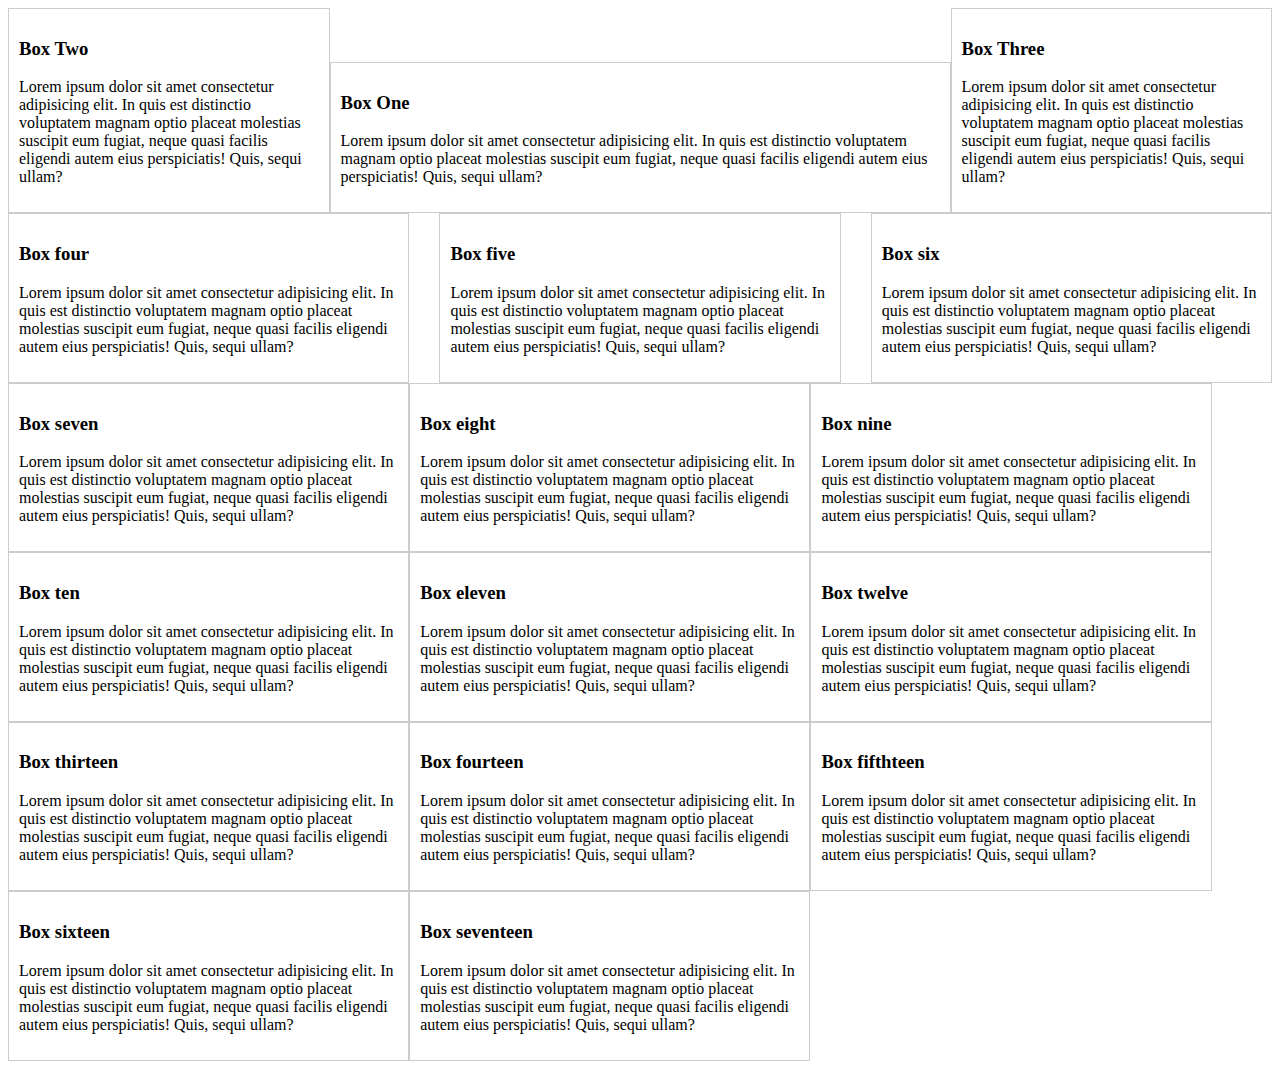
<file: Flexbox/index.html>
<!DOCTYPE html>
<html lang="en">
<head>
    <meta charset="UTF-8">
    <meta name="viewport" content="width=device-width, initial-scale=1.0">
    <title>Document</title>
    <style>
        .container-1{
            display: flex;
            /* flex row and column */
            flex-direction: row;
            /* vertical */
            align-items: center;
            /* top */
            align-items: flex-start;
            /* bottom */
            align-items: flex-end;
        }
        
        .container-2{
            display: flex;
            justify-content: space-between;
        }
        
        .container-3{
            display: flex;
            flex-direction: row;
            flex-wrap: wrap;
        }

        .container-1 div, .container-2 div, .container-3 div{
            border: 1px solid #ccc;
            padding: 10px;
        }

        .h1 {
            text-align: center;
        }

        .box-1{
            flex: 2;
            order: 2;   
        }

        .box-2{
            flex: 1;   
            order: 1;
        }

        .box-3{
            flex: 1;   
            order: 3;
        }

        .container-2-box{
            flex-basis: 30%;
        }

    </style>
</head>
<body>
    <div class="container-1">
        <div class="box-1">
            <h3>Box One</h3>
            <p>Lorem ipsum dolor sit amet consectetur adipisicing elit. In quis est distinctio voluptatem magnam optio placeat molestias suscipit eum fugiat, neque quasi facilis eligendi autem eius perspiciatis! Quis, sequi ullam?</p>
        </div>
        <div class="box-2">
            <h3>Box Two</h3>
            <p>Lorem ipsum dolor sit amet consectetur adipisicing elit. In quis est distinctio voluptatem magnam optio placeat molestias suscipit eum fugiat, neque quasi facilis eligendi autem eius perspiciatis! Quis, sequi ullam?</p>
        </div>
        <div class="box-3">
            <h3>Box Three</h3>
            <p>Lorem ipsum dolor sit amet consectetur adipisicing elit. In quis est distinctio voluptatem magnam optio placeat molestias suscipit eum fugiat, neque quasi facilis eligendi autem eius perspiciatis! Quis, sequi ullam?</p>
        </div>
    </div>
    
    <div class="container-2">
        <div class="container-2-box">
            <h3>Box four</h3>
            <p>Lorem ipsum dolor sit amet consectetur adipisicing elit. In quis est distinctio voluptatem magnam optio placeat molestias suscipit eum fugiat, neque quasi facilis eligendi autem eius perspiciatis! Quis, sequi ullam?</p>
        </div>
        <div class="container-2-box">
            <h3>Box five</h3>
            <p>Lorem ipsum dolor sit amet consectetur adipisicing elit. In quis est distinctio voluptatem magnam optio placeat molestias suscipit eum fugiat, neque quasi facilis eligendi autem eius perspiciatis! Quis, sequi ullam?</p>
        </div>
        <div class="container-2-box">
            <h3>Box six</h3>
            <p>Lorem ipsum dolor sit amet consectetur adipisicing elit. In quis est distinctio voluptatem magnam optio placeat molestias suscipit eum fugiat, neque quasi facilis eligendi autem eius perspiciatis! Quis, sequi ullam?</p>
        </div>
    </div>
    <div class="container-3">
        <div class="container-2-box">
            <h3>Box seven</h3>
            <p>Lorem ipsum dolor sit amet consectetur adipisicing elit. In quis est distinctio voluptatem magnam optio placeat molestias suscipit eum fugiat, neque quasi facilis eligendi autem eius perspiciatis! Quis, sequi ullam?</p>
        </div>
        <div class="container-2-box">
            <h3>Box eight</h3>
            <p>Lorem ipsum dolor sit amet consectetur adipisicing elit. In quis est distinctio voluptatem magnam optio placeat molestias suscipit eum fugiat, neque quasi facilis eligendi autem eius perspiciatis! Quis, sequi ullam?</p>
        </div>
        <div class="container-2-box">
            <h3>Box nine</h3>
            <p>Lorem ipsum dolor sit amet consectetur adipisicing elit. In quis est distinctio voluptatem magnam optio placeat molestias suscipit eum fugiat, neque quasi facilis eligendi autem eius perspiciatis! Quis, sequi ullam?</p>
        </div>
        <div class="container-2-box">
            <h3>Box ten</h3>
            <p>Lorem ipsum dolor sit amet consectetur adipisicing elit. In quis est distinctio voluptatem magnam optio placeat molestias suscipit eum fugiat, neque quasi facilis eligendi autem eius perspiciatis! Quis, sequi ullam?</p>
        </div>
        <div class="container-2-box">
            <h3>Box eleven</h3>
            <p>Lorem ipsum dolor sit amet consectetur adipisicing elit. In quis est distinctio voluptatem magnam optio placeat molestias suscipit eum fugiat, neque quasi facilis eligendi autem eius perspiciatis! Quis, sequi ullam?</p>
        </div>
        <div class="container-2-box">
            <h3>Box twelve</h3>
            <p>Lorem ipsum dolor sit amet consectetur adipisicing elit. In quis est distinctio voluptatem magnam optio placeat molestias suscipit eum fugiat, neque quasi facilis eligendi autem eius perspiciatis! Quis, sequi ullam?</p>
        </div>
        <div class="container-2-box">
            <h3>Box thirteen</h3>
            <p>Lorem ipsum dolor sit amet consectetur adipisicing elit. In quis est distinctio voluptatem magnam optio placeat molestias suscipit eum fugiat, neque quasi facilis eligendi autem eius perspiciatis! Quis, sequi ullam?</p>
        </div>
        <div class="container-2-box">
            <h3>Box fourteen</h3>
            <p>Lorem ipsum dolor sit amet consectetur adipisicing elit. In quis est distinctio voluptatem magnam optio placeat molestias suscipit eum fugiat, neque quasi facilis eligendi autem eius perspiciatis! Quis, sequi ullam?</p>
        </div>
        <div class="container-2-box">
            <h3>Box fifthteen</h3>
            <p>Lorem ipsum dolor sit amet consectetur adipisicing elit. In quis est distinctio voluptatem magnam optio placeat molestias suscipit eum fugiat, neque quasi facilis eligendi autem eius perspiciatis! Quis, sequi ullam?</p>
        </div>
        <div class="container-2-box">
            <h3>Box sixteen</h3>
            <p>Lorem ipsum dolor sit amet consectetur adipisicing elit. In quis est distinctio voluptatem magnam optio placeat molestias suscipit eum fugiat, neque quasi facilis eligendi autem eius perspiciatis! Quis, sequi ullam?</p>
        </div>
        <div class="container-2-box">
            <h3>Box seventeen</h3>
            <p>Lorem ipsum dolor sit amet consectetur adipisicing elit. In quis est distinctio voluptatem magnam optio placeat molestias suscipit eum fugiat, neque quasi facilis eligendi autem eius perspiciatis! Quis, sequi ullam?</p>
        </div>
    </div>
</body>
</html>
</file>
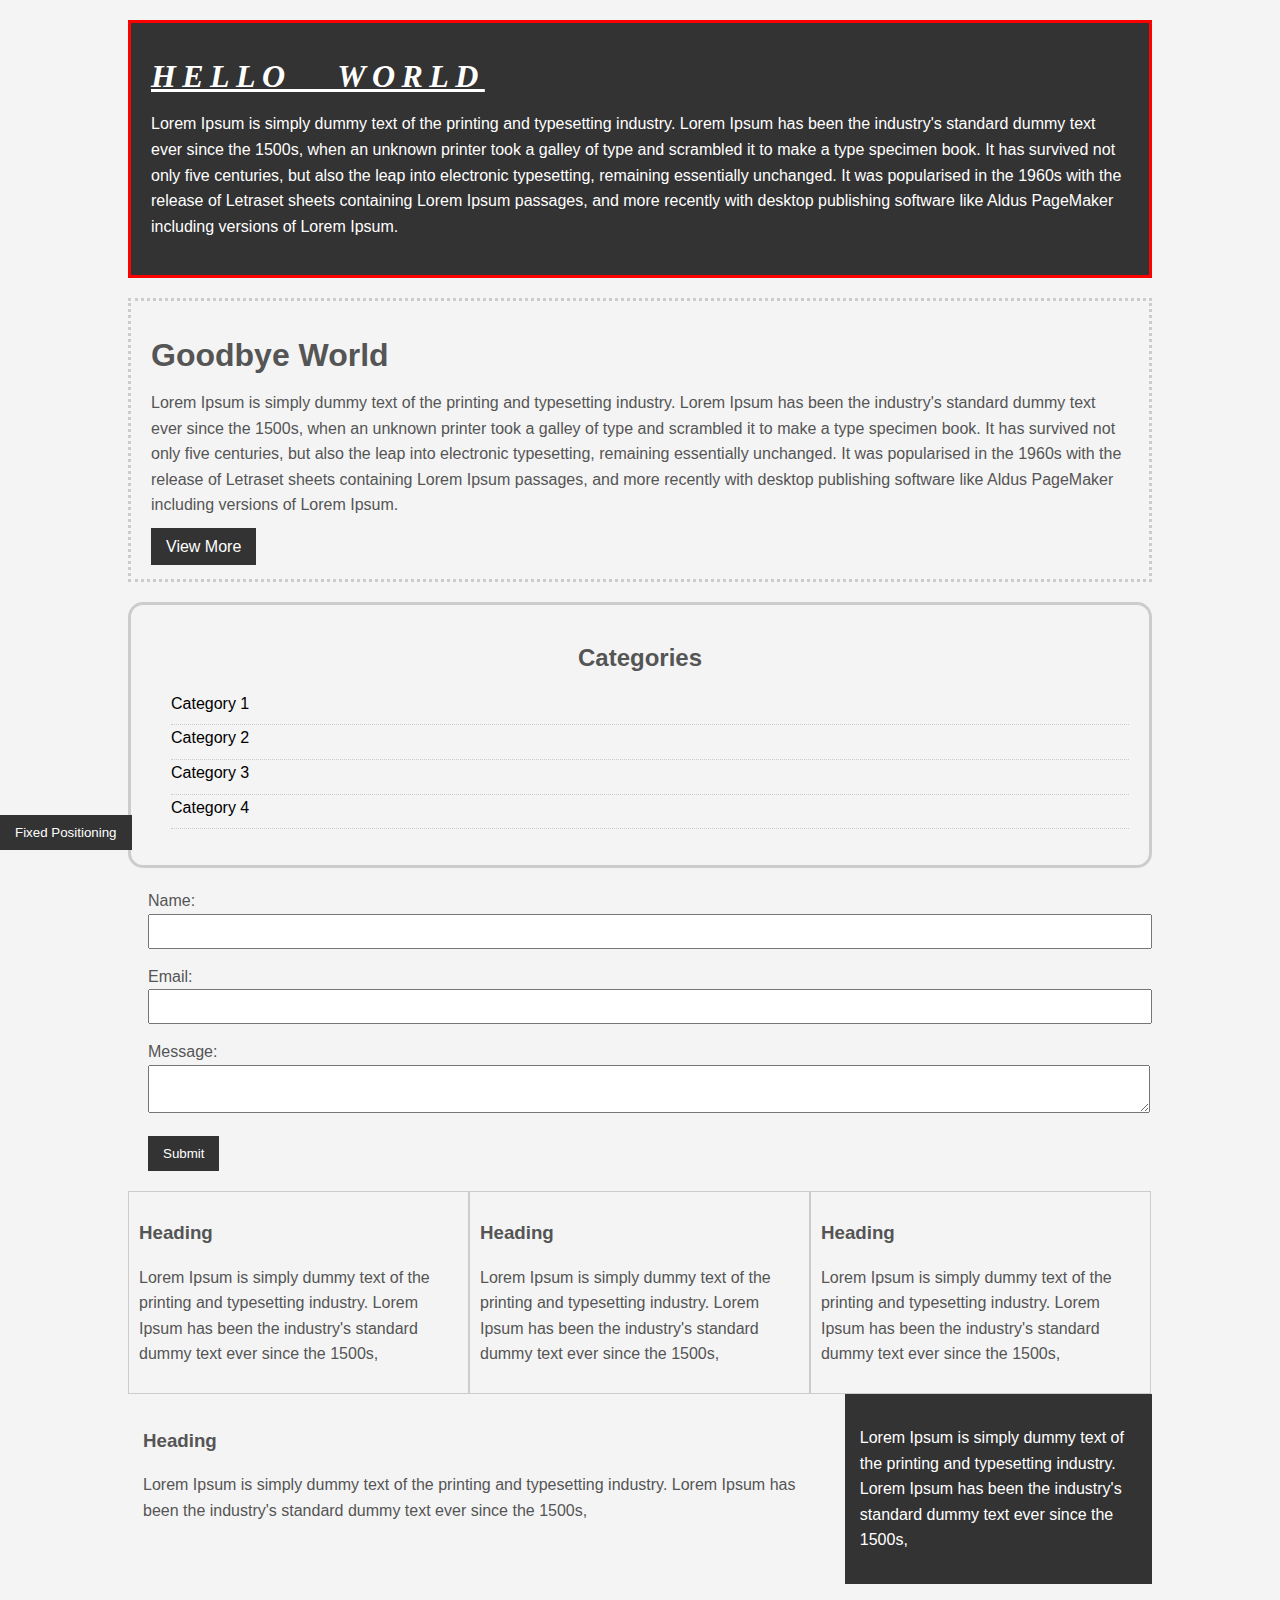
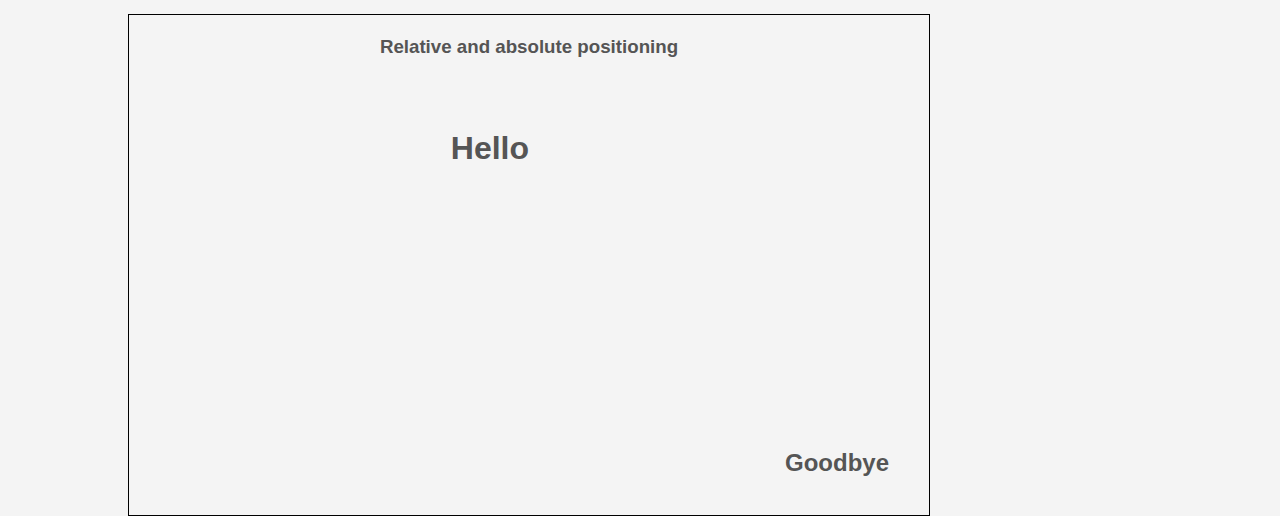
<file: Traversy CSS/index.html>
<!DOCTYPE html>
<html lang="en">
<head>
    <meta charset="UTF-8">
    <meta name="viewport" content="width=device-width, initial-scale=1.0">
    <link rel="stylesheet" href="style.css">
    <title>Document</title>
</head>
<body>
    <div class="container">
        <div class="box-1">
            <h1>Hello World</h1>
            <p>Lorem Ipsum is simply dummy text of the printing and typesetting industry. 
                Lorem Ipsum has been the industry's standard dummy text ever since the 1500s, 
                when an unknown printer took a galley of type and scrambled it to make a type specimen book. 
                It has survived not only five centuries, but also the leap into electronic typesetting, remaining 
                essentially unchanged. It was popularised in the 1960s with the release of Letraset sheets containing 
                Lorem Ipsum passages, and more recently with desktop publishing software like Aldus PageMaker including versions 
                of Lorem Ipsum.</p>
        </div>
        <div class="box-2">
            <h1>Goodbye World</h1>
            <p>Lorem Ipsum is simply dummy text of the printing and typesetting industry. 
                Lorem Ipsum has been the industry's standard dummy text ever since the 1500s, 
                when an unknown printer took a galley of type and scrambled it to make a type specimen book. 
                It has survived not only five centuries, but also the leap into electronic typesetting, remaining 
                essentially unchanged. It was popularised in the 1960s with the release of Letraset sheets containing 
                Lorem Ipsum passages, and more recently with desktop publishing software like Aldus PageMaker including versions 
                of Lorem Ipsum.</p>

            <a href="" class="button">View More</a>
        </div>

        <div class="categories">
            <h2>Categories</h2>
            <ul>
                <li><a href="#">Category 1</a></li>
                <li><a href="#">Category 2</a></li>
                <li><a href="#">Category 3</a></li>
                <li><a href="#">Category 4</a></li>
            </ul>
        </div>

        <form class="my-form" action="">
            <div class="form-group">
              <label for="">Name: </label>
              <input type="text" class="form-control">
            </div>
            <div class="form-group">
              <label for="">Email: </label>
              <input type="text" class="form-control">
            </div>
            <div class="form-group">
              <label for="">Message: </label>
              <textarea name="" id=""></textarea>
            </div>
            <input type="submit" class="button" value="Submit">
        </form>

        <div class="block">
            <h3>Heading</h3>
            <p>Lorem Ipsum is simply dummy text of the printing and typesetting industry. 
                Lorem Ipsum has been the industry's standard dummy text ever since the 1500s, 
            </p>
        </div>
        <div class="block">
            <h3>Heading</h3>
            <p>Lorem Ipsum is simply dummy text of the printing and typesetting industry. 
                Lorem Ipsum has been the industry's standard dummy text ever since the 1500s, 
            </p>
        </div>
        <div class="block">
            <h3>Heading</h3>
            <p>Lorem Ipsum is simply dummy text of the printing and typesetting industry. 
                Lorem Ipsum has been the industry's standard dummy text ever since the 1500s, 
            </p>
        </div>

        <div class="clr"></div>

        <div id="main-block">
            <h3>Heading</h3>
            <p>Lorem Ipsum is simply dummy text of the printing and typesetting industry. 
                Lorem Ipsum has been the industry's standard dummy text ever since the 1500s, 
            </p>
        </div>
        <div id="sidebar">
            <p>Lorem Ipsum is simply dummy text of the printing and typesetting industry. 
                Lorem Ipsum has been the industry's standard dummy text ever since the 1500s, 
            </p>
        </div>

        <div class="clr"></div>

        <div class="p-box">
            <h3>Relative and absolute positioning</h3>
            <h1>Hello</h1>
            <h2>Goodbye</h2>
        </div>
    </div>

    <button class="button fix-nav">Fixed Positioning</button>
</body> 
</html>
</file>
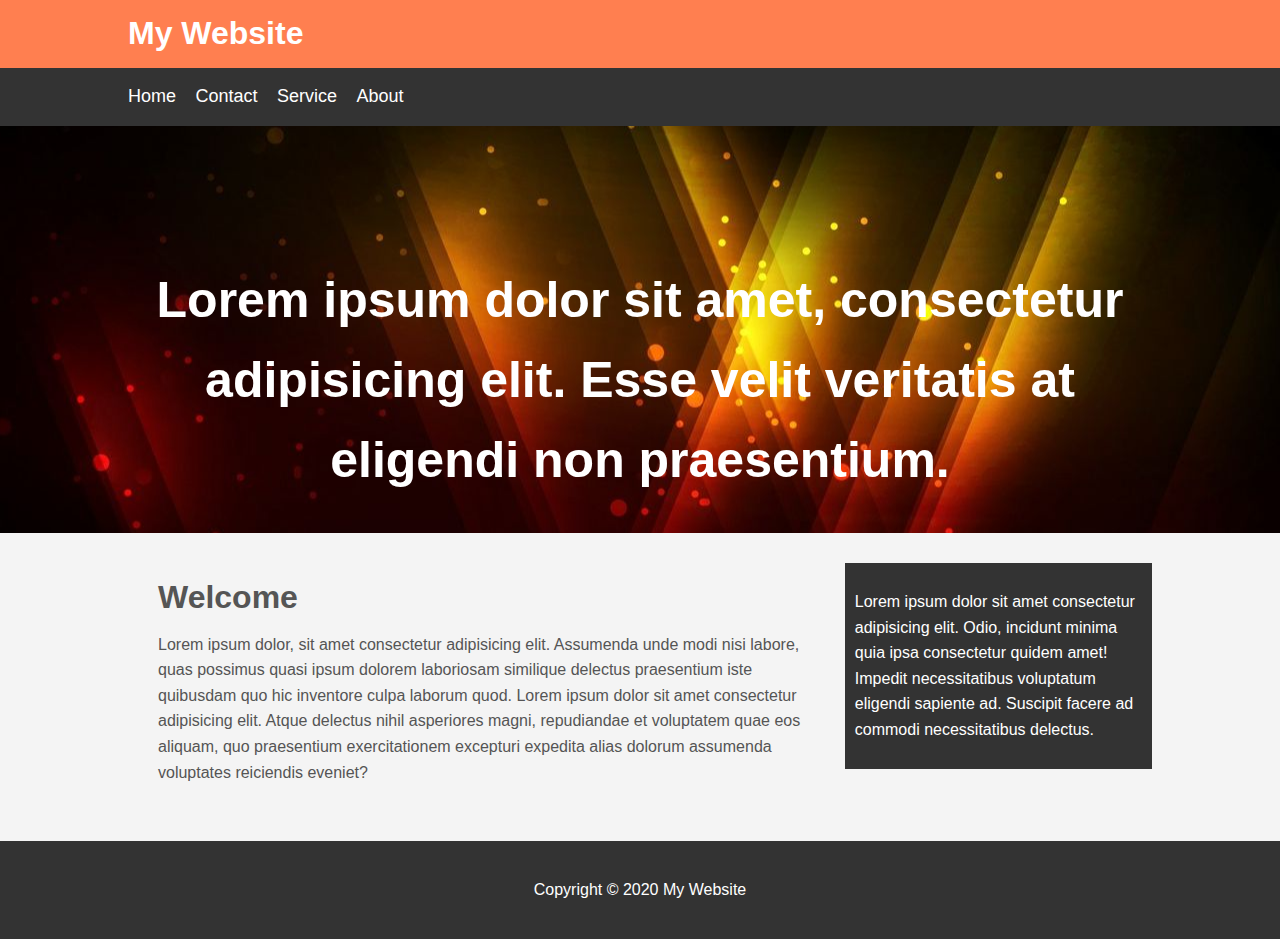
<file: Traversy Website/index.html>
<!DOCTYPE html>
<html lang="en">
<head>
    <meta charset="UTF-8">
    <meta name="viewport" content="width=device-width, initial-scale=1.0">
    <title>Document</title>
    <link rel="stylesheet" href="style.css">
</head>
<body>
    <header id="main-header">
        <div class="container">
            <h1>My Website</h1>
        </div>
    </header>

    <nav id="navbar">
        <div class="container">
            <ul>
                <li><a href="#">Home</a></li>
                <li><a href="#">Contact</a></li>
                <li><a href="#">Service</a></li>
                <li><a href="#">About</a></li>
            </ul>
        </div>
    </nav>

    <section id="showcase">
        <div class="container">
            <h1>Lorem ipsum dolor sit amet, consectetur adipisicing elit. Esse velit veritatis at eligendi non praesentium.</h1>
        </div>
    </section>

    <div class="container">
        <section id="main">
            <h1>Welcome</h1>
            <p>Lorem ipsum dolor, sit amet consectetur adipisicing elit. 
                Assumenda unde modi nisi labore, quas possimus quasi ipsum dolorem laboriosam similique delectus 
                praesentium iste quibusdam quo hic inventore culpa laborum quod. Lorem ipsum dolor sit amet consectetur adipisicing elit. 
                Atque delectus nihil asperiores magni, repudiandae et voluptatem quae eos aliquam, 
                quo praesentium exercitationem excepturi expedita alias dolorum assumenda voluptates reiciendis eveniet?</p>
        </section>

        <aside id="sidebar">
            <p>Lorem ipsum dolor sit amet consectetur adipisicing elit. Odio, incidunt minima quia ipsa consectetur quidem amet! 
                Impedit necessitatibus voluptatum eligendi sapiente ad. Suscipit facere ad commodi necessitatibus delectus. </p>
        </aside>
    </div>
    <footer id="main-footer">
        <p>Copyright &copy; 2020 My Website</p>
    </footer>
</body>
</html>
</file>
<file: Traversy CSS/style.css>
/* *{
    margin: 0px;
    padding: 0px;
} */

body {
    background-color: #f4f4f4;
    color:#555555;
    font-family: Arial, Helvetica, sans-serif;
    font-size: 16px;
    font-weight: normal;

    /* line height per paragraph line */
    line-height: 1.6em;   
    margin: 0;
}

.container {
    width: 80%;
    margin: auto;
}

a{
    text-decoration: none;
    color: #000;
}

a:hover{
    color: red;
}

a:active{
    color: green;
}


.button{
    background-color: #333;
    color: #fff;
    padding: 10px 15px;
    border: none;
}

.button:hover{
    background-color: red;
    color: #fff;
}

.clr {
    clear: both;
}

.box-1 {
    /* font */
    background-color: #333;
    color: #fff;

    /* border */
    border: 5px red solid;
    border-width: 3px;
    border-top-style: solid;

    /* padding */
    padding: 20px;

    /* margin */
    margin: 20px 0;
}

.box-1 h1{
    font-family: Tahoma;
    font-weight: 800;
    font-style: italic;
    text-decoration: underline;
    text-transform: uppercase;
    letter-spacing: 0.2em;
    word-spacing: 1em;
}

.box-2{
    border: 3px dotted #ccc;
    padding: 20px;
    margin: 20px 0;
}

.categories {
    border: 3px solid #ccc;
    padding: 20px;
    border-radius: 15px;
}

.categories h2{
    text-align: center;
}

.categories ul {
    padding: 0;
    list-style: square;
    list-style: none;
    padding-left: 20px;
}

.categories li{
    padding-bottom: 8px;
    border-bottom: dotted 1px #ccc;
}

.my-form{
    padding:20px;
}

.my-form .form-group{
    padding-bottom: 15px;
}
.my-form label{
    display: block;
}

.my-form input[type="text"], .my-form textarea{
    padding: 8px;
    width: 100%; 
}

.block{
    float: left;
    width: 33.3%;
    border: 1px solid #ccc;
    padding: 10px;
    box-sizing: border-box;
}

#main-block{
    float: left;
    width: 70%;
    padding: 15px;
    box-sizing: border-box;
}

#sidebar{
    float: left;
    width: 30%;
    background-color: #333;
    color: #fff;
    padding: 15px;
    box-sizing: border-box;
}

.p-box{
    width: 800px;
    height: 500px;
    border: 1px solid #000;
    margin-top: 30px;

    /* need for h1 */
    position: relative;
}

.p-box h1{
    position: absolute;
    top: 100px;
    right: 400px;
}

.p-box h2{
    position: absolute;
    bottom: 20px;
    right: 40px;
}

.p-box h3{
    text-align: center;
}
.fix-nav{
    position: fixed;
    bottom: 50px;
}
</file>
<file: Traversy Website/style.css>
body{
    background-color: #f4f4f4;
    color: #555;
    font-family: Arial, Helvetica, sans-serif;
    font-size: 16px;
    line-height: 1.6em;
    margin:0;
}

.container{
    width: 80%;
    margin: auto;
    overflow: hidden;
}

#main-header{
    background-color: coral;
    color: #fff;
}

#navbar{
    background-color: #333;
}

#navbar ul{
    padding: 0;
    list-style: none;
}

#navbar li{
    display: inline;
}

#navbar a {
    text-decoration: none;
    color: #fff;
    padding-right: 15px;
    font-size: 18px;
}

#showcase{
    background-image: url("./images/showcase.jpg");
    background-position: center;
    background-repeat: no-repeat;
    min-height: 300px;
    color: #fff;
    margin-bottom: 30px;
    text-align: center;
}

#showcase h1{
    font-size: 50px;
    line-height: 1.6em;
    padding-top: 100px;
}

#main{
    float: left;
    width: 70%;
    padding: 0 30px;
    box-sizing: border-box;
}

#sidebar{
    float: right;
    width: 30%;
    padding: 10px;
    box-sizing: border-box;
    background-color: #333;
    color: #fff;
}

#main-footer{
    background-color: #333;
    color: #fff;
    text-align: center;
    padding:20px;
    margin-top: 40px;

}

@media(max-width:600px){
    #main{
        width: 100%;
        float: none;
    }
    
    #sidebar{
        width: 100%;
        float: none;
    }
}
</file>
